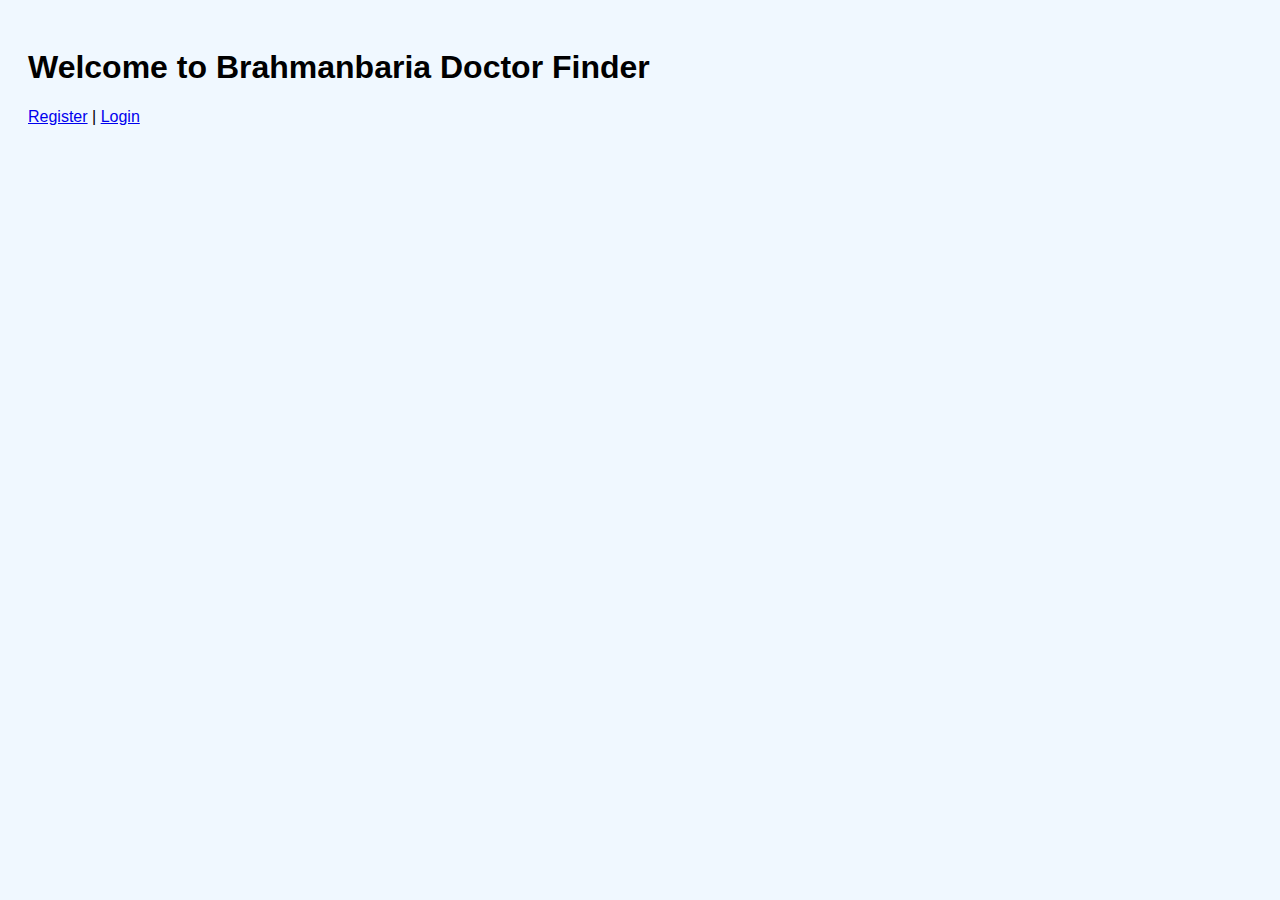
<file: doctor finder/index.html>
<!DOCTYPE html>
<html>
<head>
  <meta charset="UTF-8">
  <title>Doctor Finder</title>
  <link rel="stylesheet" href="css/style.css">
</head>
<body>
  <h1>Welcome to Brahmanbaria Doctor Finder</h1>
  <a href="register.html">Register</a> | <a href="login.html">Login</a>
</body>
</html>
</file>
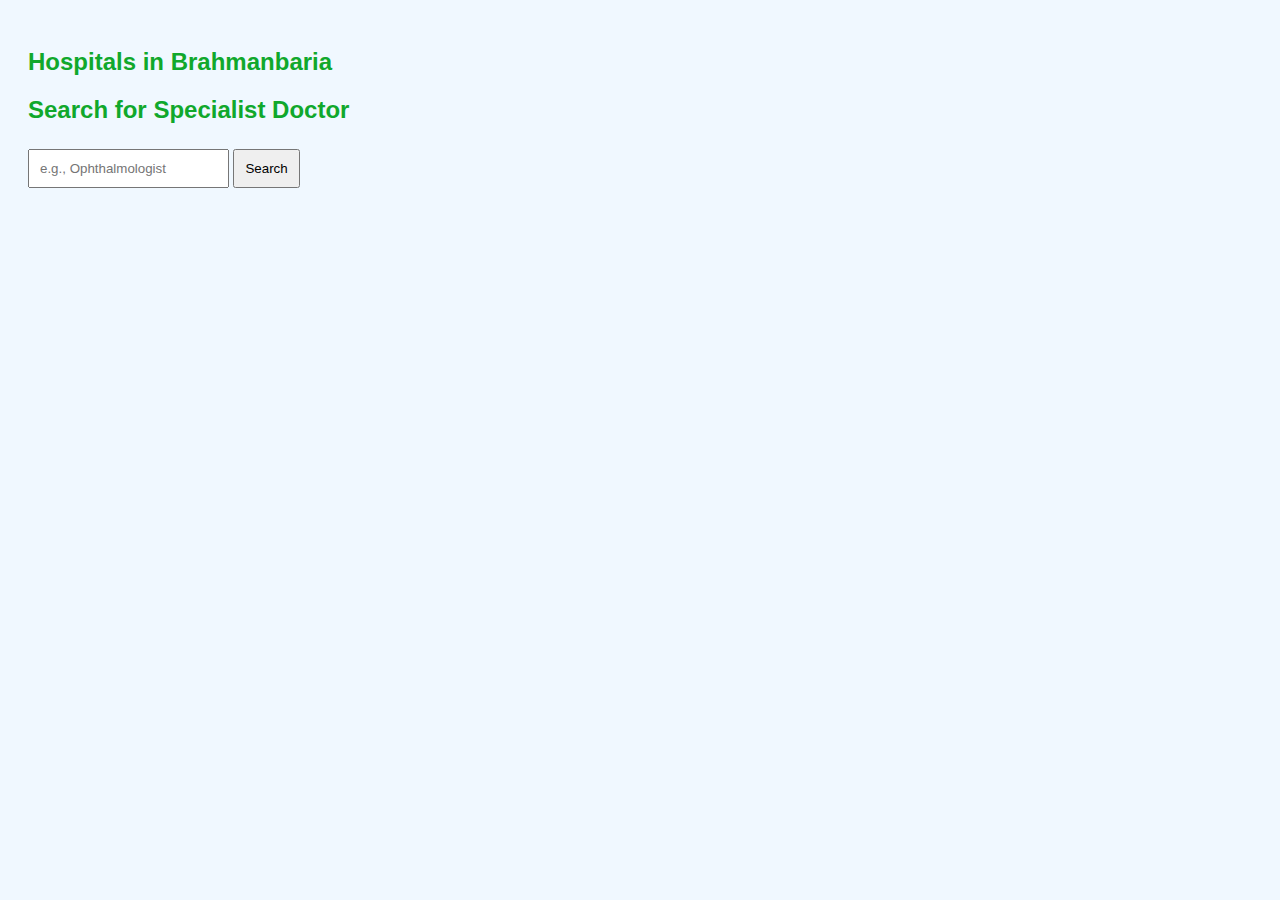
<file: doctor finder/hospitals.html>
<!DOCTYPE html>
<html>
<head>
  <meta charset="UTF-8">
  <title>Hospitals</title>
  <link rel="stylesheet" href="css/style.css">
</head>
<body>
  <h2>Hospitals in Brahmanbaria</h2>
  <div id="hospitalList"></div>
  <script src="js/hospitals.js"></script>
  <h2>Search for Specialist Doctor</h2>
<input type="text" id="searchInput" placeholder="e.g., Ophthalmologist">
<button onclick="searchDoctor()">Search</button>

<div id="results"></div>

<script src="js/hospitals.js"></script>
</body>
</html>
</file>
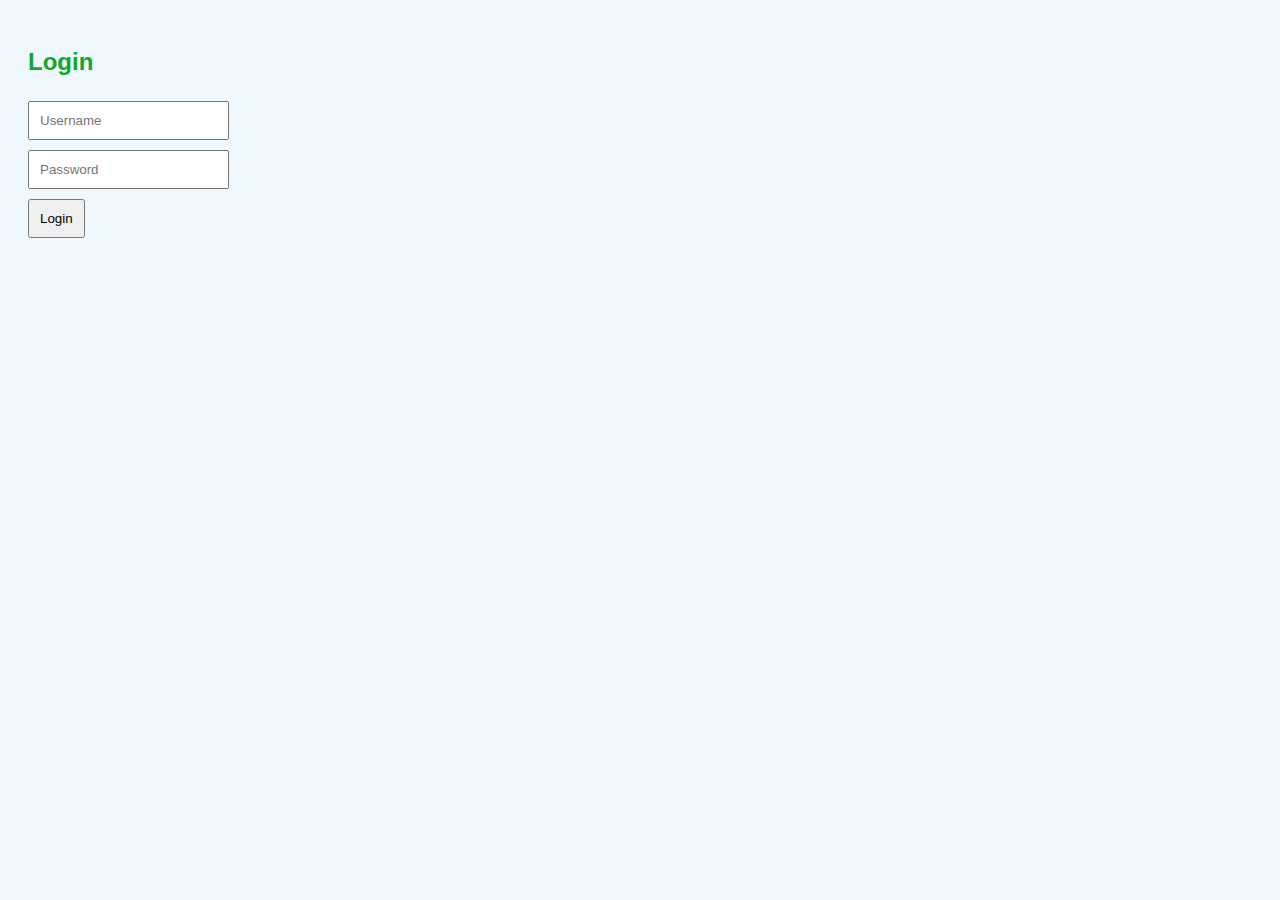
<file: doctor finder/login.html>
<!DOCTYPE html>
<html>
<head>
  <meta charset="UTF-8">
  <title>Login</title>
  <link rel="stylesheet" href="css/style.css">
</head>
<body>
  <h2>Login</h2>
  <form id="loginForm">
    <input type="text" id="loginUsername" placeholder="Username" required><br>
    <input type="password" id="loginPassword" placeholder="Password" required><br>
    <button type="submit">Login</button>
  </form>
  <script src="js/script.js"></script>
</body>
</html>
</file>
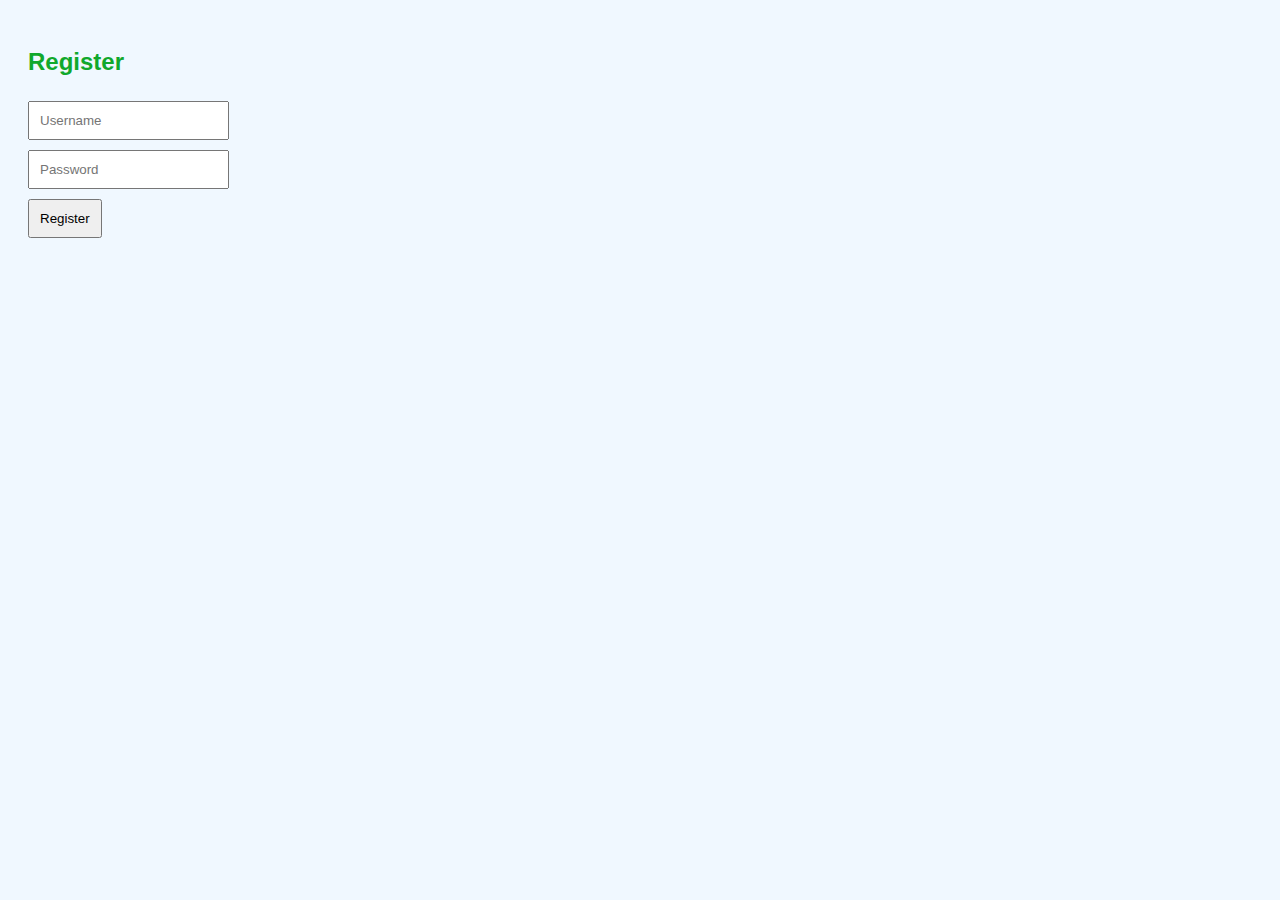
<file: doctor finder/register.html>
<!DOCTYPE html>
<html>
<head>
  <meta charset="UTF-8">
  <title>Register</title>
  <link rel="stylesheet" href="css/style.css">
</head>
<body>
  <h2>Register</h2>
  <form id="registerForm">
    <input type="text" id="username" placeholder="Username" required><br>
    <input type="password" id="password" placeholder="Password" required><br>
    <button type="submit">Register</button>
  </form>
  <script src="js/script.js"></script>
</body>
</html>
</file>
<file: doctor finder/css/style.css>
body {
  font-family: Arial;
  padding: 20px;
  background-color: #f0f8ff;
}
h2 {
  color: #10a82c;
}
input, button {
  padding: 10px;
  margin: 5px 0;
}
</file>
